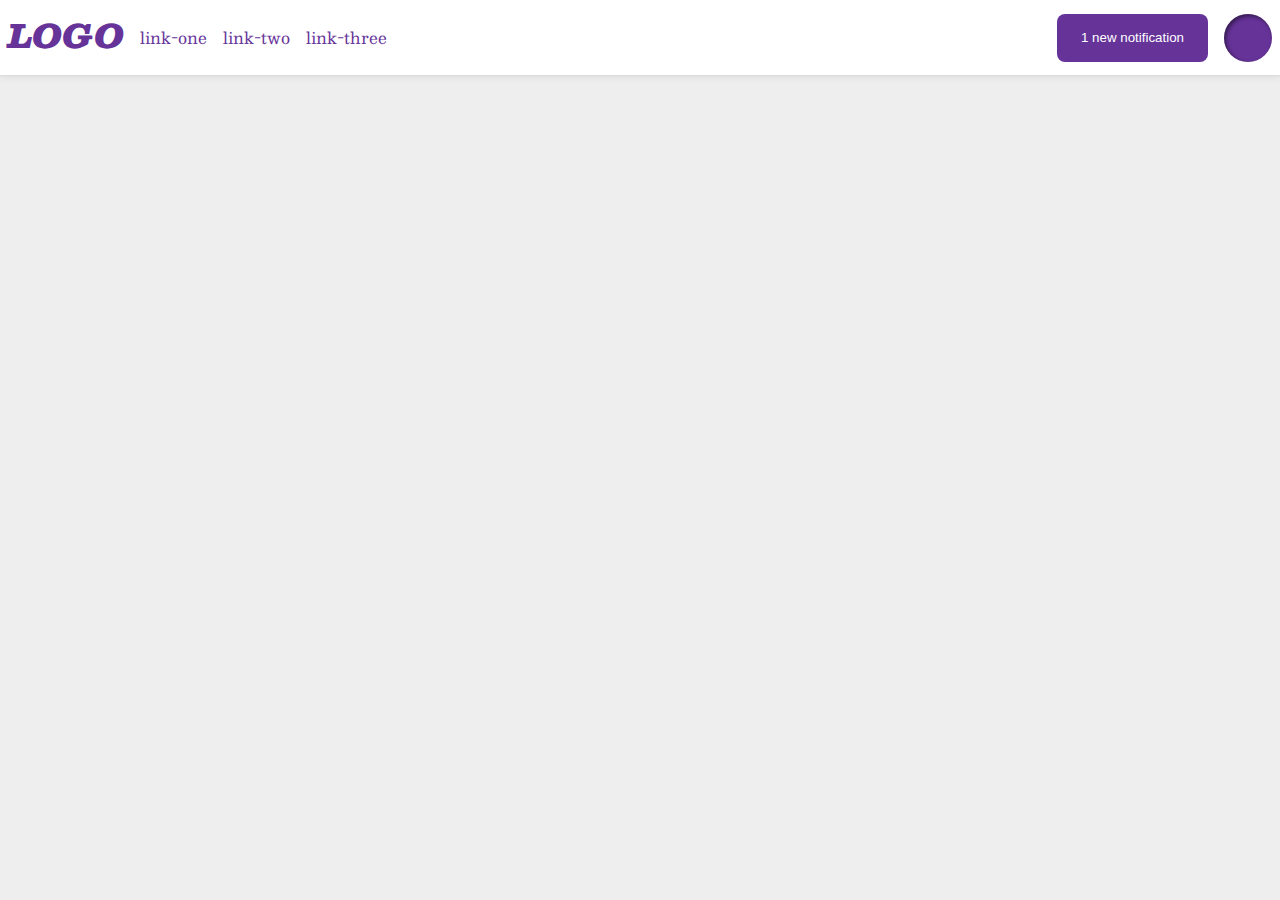
<file: flex/03-flex-header-2/index.html>
<!DOCTYPE html>
<html lang="en">
  <head>
    <meta charset="UTF-8">
    <meta http-equiv="X-UA-Compatible" content="IE=edge">
    <meta name="viewport" content="width=device-width, initial-scale=1.0">
    <title>Flex Header 2</title>
    <link rel="stylesheet" href="style.css">
  </head>
  <body>
    <div class="header">
      <div class="left">
            <div class="logo">
              LOGO
            </div>
            <ul class="links">
              <li><a href="google.com">link-one</a></li>
              <li><a href="google.com">link-two</a></li>
              <li><a href="google.com">link-three</a></li>
            </ul>
      </div>
      <div class="right">
          <button class="notifications">
            1 new notification
          </button>
          <div class="profile-image"></div>
    </div>
    </div>
  </body>
</html>
</file>
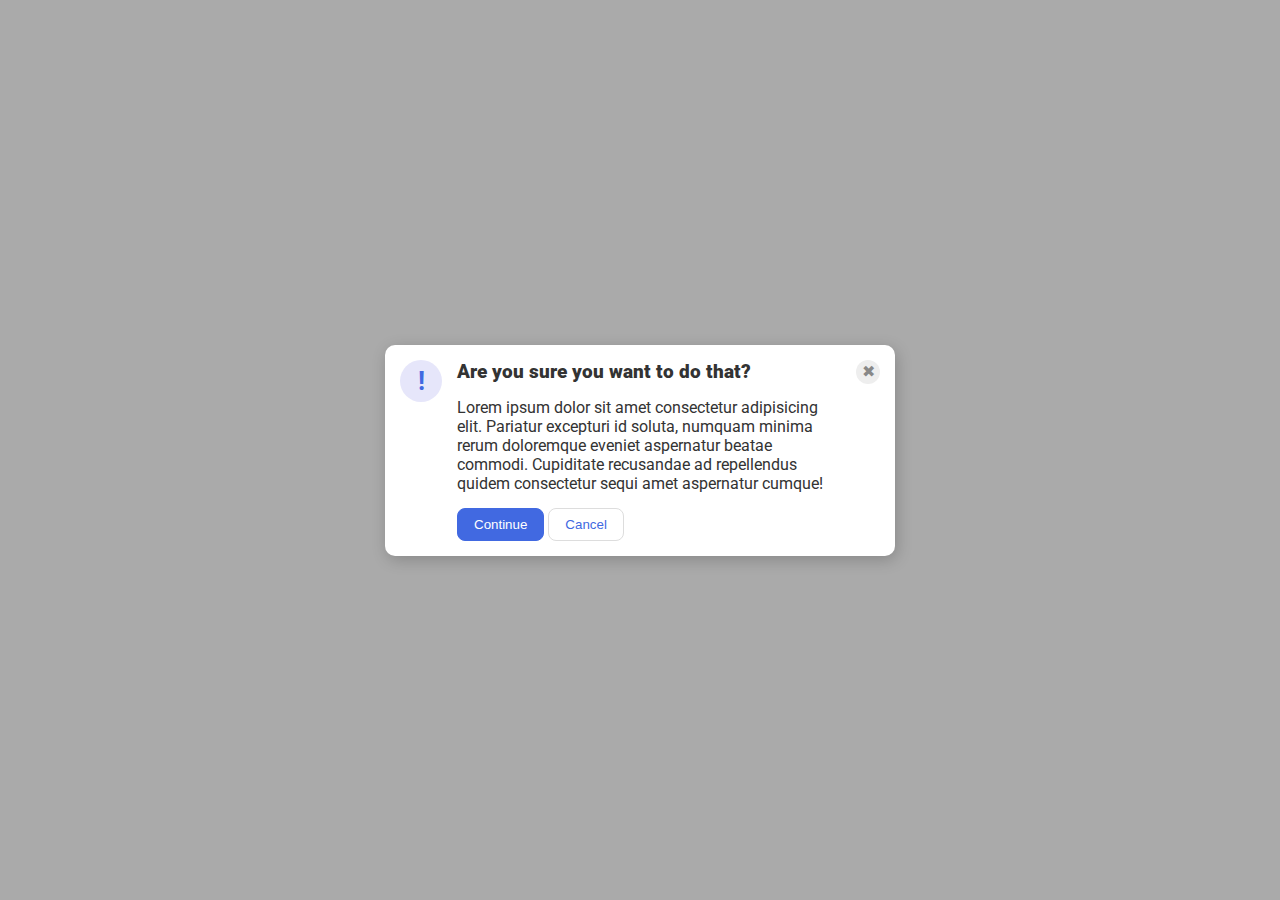
<file: flex/05-flex-modal/index.html>
<!DOCTYPE html>
<html lang="en">
  <head>
    <meta charset="UTF-8">
    <meta http-equiv="X-UA-Compatible" content="IE=edge">
    <meta name="viewport" content="width=device-width, initial-scale=1.0">
    <link rel="stylesheet" href="style.css">
    <title>Modal</title>
  </head>
  <body>
    <div class="modal">
      <div class="icon">!</div>
      <div class="content">
          <div class="header">Are you sure you want to do that?</div>
          <div class="text">Lorem ipsum dolor sit amet consectetur adipisicing elit. Pariatur excepturi id soluta, numquam minima rerum doloremque eveniet aspernatur beatae commodi. Cupiditate recusandae ad repellendus quidem consectetur sequi amet aspernatur cumque!</div>
          <div class="confirmation">
              <button class="continue">Continue</button>
              <button class="cancel">Cancel</button>
          </div>
      </div>  
      <div class="close-button">✖</div>
    </div>
  </body>
</html>
</file>
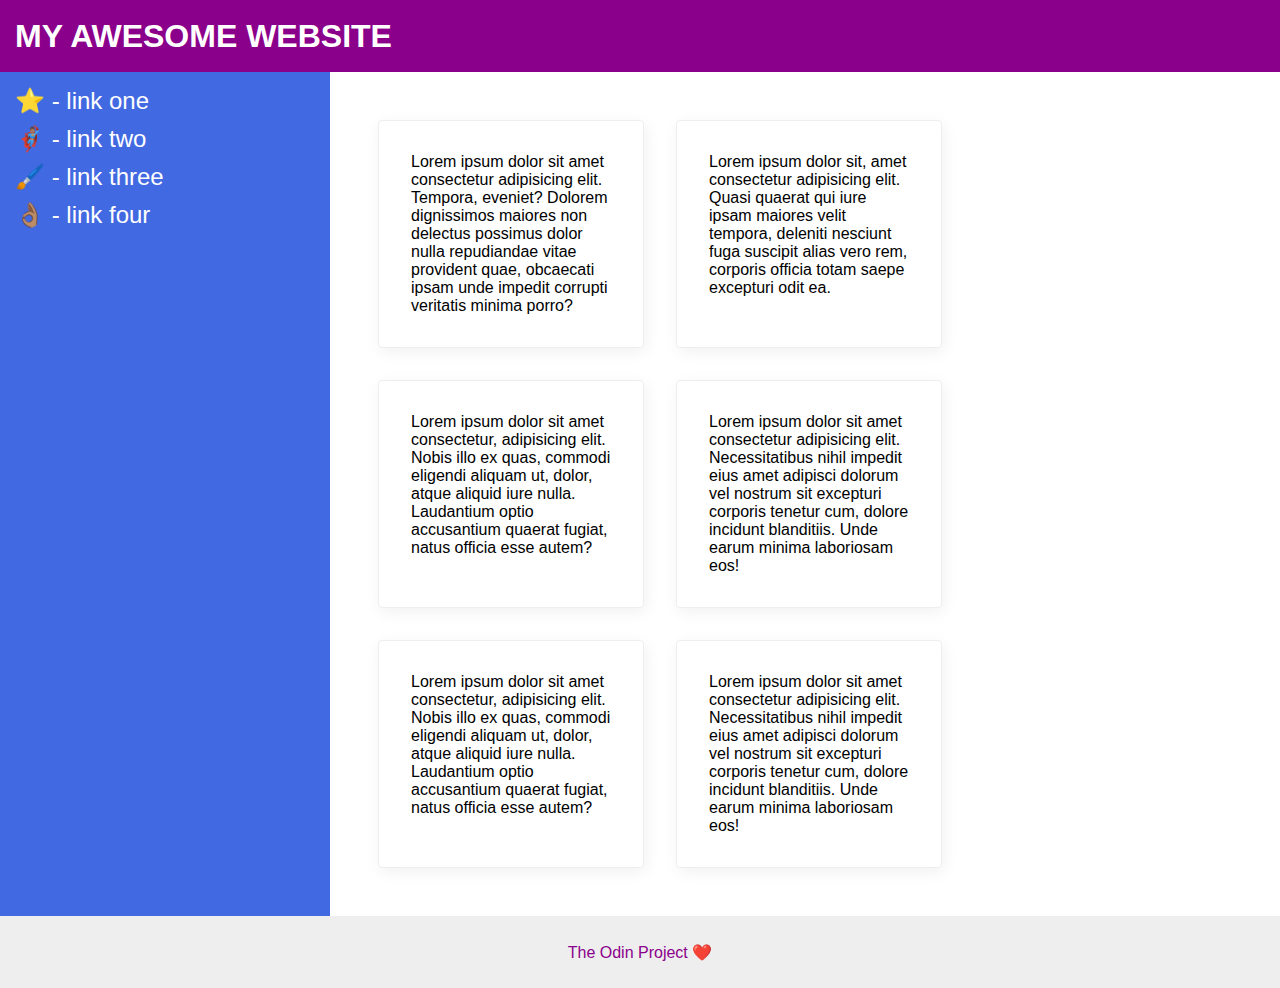
<file: flex/07-flex-layout-2/index.html>
<!DOCTYPE html>
<html lang="en">
  <head>
    <meta charset="UTF-8">
    <meta http-equiv="X-UA-Compatible" content="IE=edge">
    <meta name="viewport" content="width=device-width, initial-scale=1.0">
    <title>The Holy Grail</title>
    <link rel="stylesheet" href="style.css">
  </head>
  <body>
    <div class="header">
      MY AWESOME WEBSITE
    </div>
    <div class="content">
          <div class="sidebar">
            <ul>
              <li><a href="#">⭐ - link one</a></li>
              <li><a href="#">🦸🏽‍♂️ - link two</a></li>
              <li><a href="#">🖌️ - link three</a></li>
              <li><a href="#">👌🏽 - link four</a></li>
            </ul>
          </div>
          <div class="card-container">
              <div class="card">Lorem ipsum dolor sit amet consectetur adipisicing elit. Tempora, eveniet? Dolorem dignissimos maiores non delectus possimus dolor nulla repudiandae vitae provident quae, obcaecati ipsam unde impedit corrupti veritatis minima porro?</div>
              <div class="card">Lorem ipsum dolor sit, amet consectetur adipisicing elit. Quasi quaerat qui iure ipsam maiores velit tempora, deleniti nesciunt fuga suscipit alias vero rem, corporis officia totam saepe excepturi odit ea.</div>
              <div class="card">Lorem ipsum dolor sit amet consectetur, adipisicing elit. Nobis illo ex quas, commodi eligendi aliquam ut, dolor, atque aliquid iure nulla. Laudantium optio accusantium quaerat fugiat, natus officia esse autem?</div>
              <div class="card">Lorem ipsum dolor sit amet consectetur adipisicing elit. Necessitatibus nihil impedit eius amet adipisci dolorum vel nostrum sit excepturi corporis tenetur cum, dolore incidunt blanditiis. Unde earum minima laboriosam eos!</div>
              <div class="card">Lorem ipsum dolor sit amet consectetur, adipisicing elit. Nobis illo ex quas, commodi eligendi aliquam ut, dolor, atque aliquid iure nulla. Laudantium optio accusantium quaerat fugiat, natus officia esse autem?</div>
              <div class="card">Lorem ipsum dolor sit amet consectetur adipisicing elit. Necessitatibus nihil impedit eius amet adipisci dolorum vel nostrum sit excepturi corporis tenetur cum, dolore incidunt blanditiis. Unde earum minima laboriosam eos!</div>
          </div>
    </div>
    <div class="footer">
      The Odin Project ❤️
    </div>
  </body>
</html>
</file>
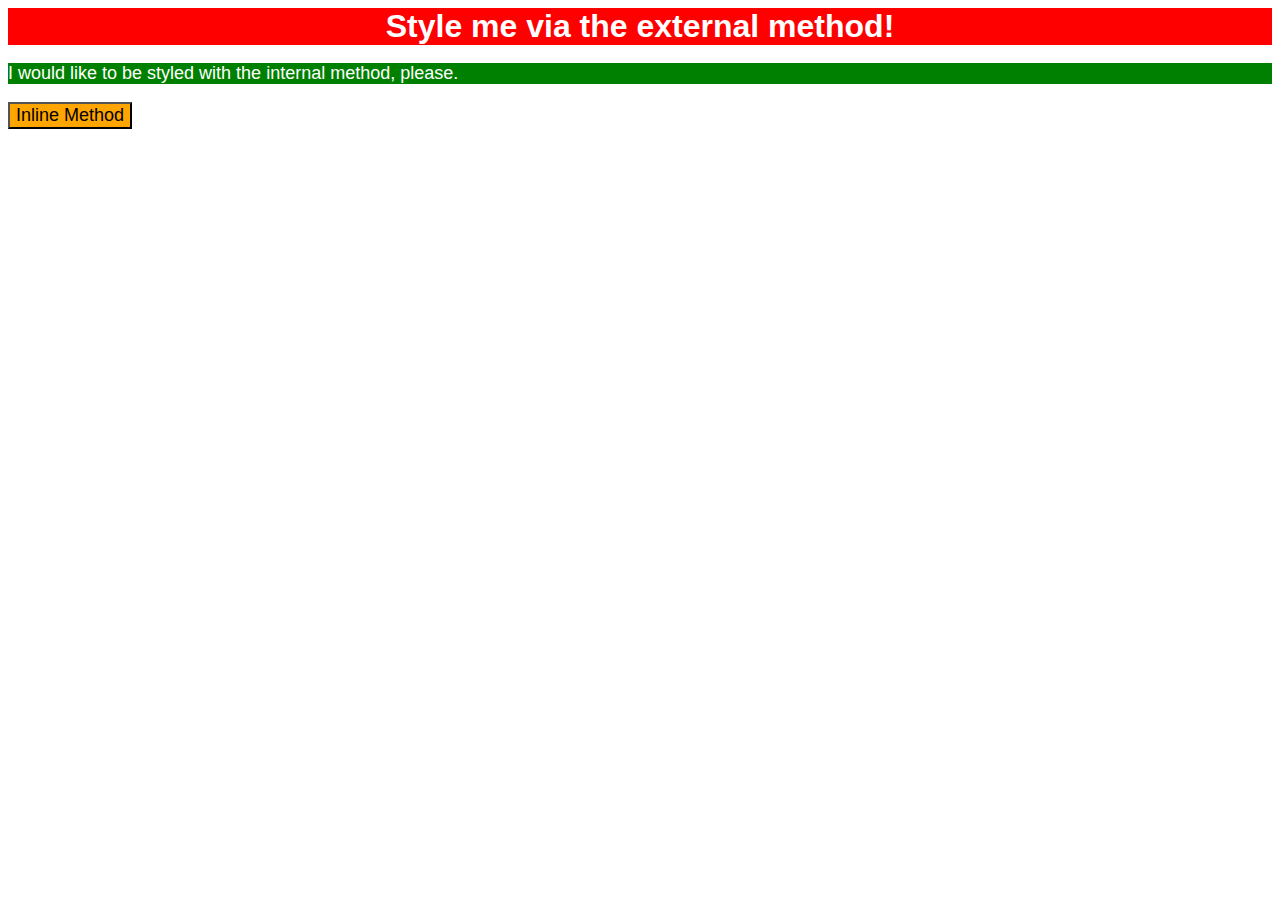
<file: foundations/01-css-methods/index.html>
<!DOCTYPE html>
<html lang="en">
  <head>
    <meta charset="UTF-8">
    <meta http-equiv="X-UA-Compatible" content="IE=edge">
    <meta name="viewport" content="width=device-width, initial-scale=1.0">
    <link rel="stylesheet" href="style.css">
    <title>Methods for Adding CSS</title>
    <style>
      p {
        background-color: green;
        color: white;
        font-size: 18px;
      }
    </style>
  </head>
  <body>
    <div>Style me via the external method!</div>
    <p>I would like to be styled with the internal method, please.</p>
    <button style="background-color: orange; font-size: 18px;">Inline Method</button>
  </body>
</html>
</file>
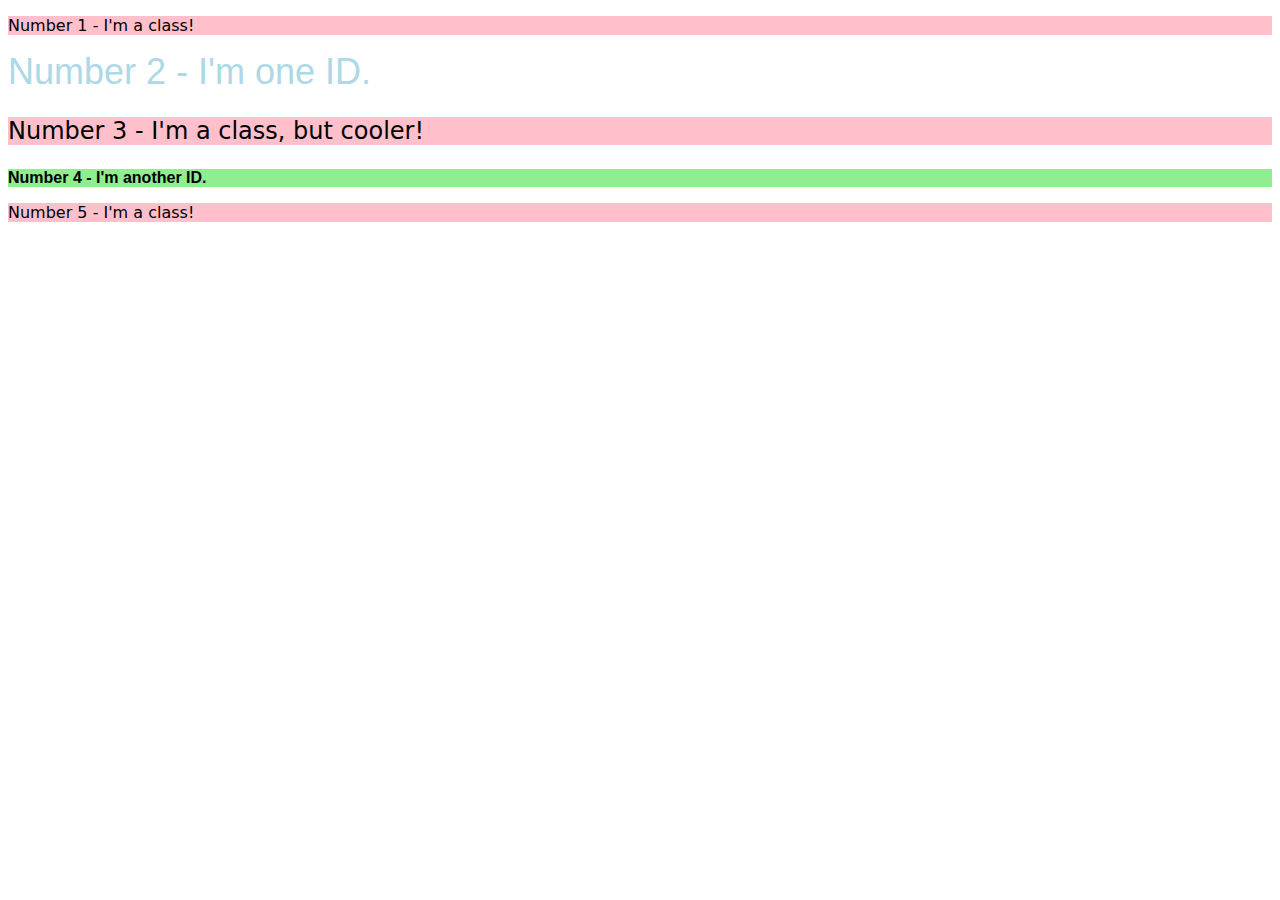
<file: foundations/02-class-id-selectors/index.html>
<!DOCTYPE html>
<html lang="en">
  <head>
    <meta charset="UTF-8">
    <meta http-equiv="X-UA-Compatible" content="IE=edge">
    <meta name="viewport" content="width=device-width, initial-scale=1.0">
    <title>Class and ID Selectors</title>
    <link rel="stylesheet" href="style.css">
  </head>
  <body>
    <p class="odd">Number 1 - I'm a class!</p>
    <div id="div1">Number 2 - I'm one ID.</div>
    <p class="odd cool">Number 3 - I'm a class, but cooler!</p>
    <div id="div2">Number 4 - I'm another ID.</div>
    <p class="odd">Number 5 - I'm a class!</p>
  </body>
</html>
</file>
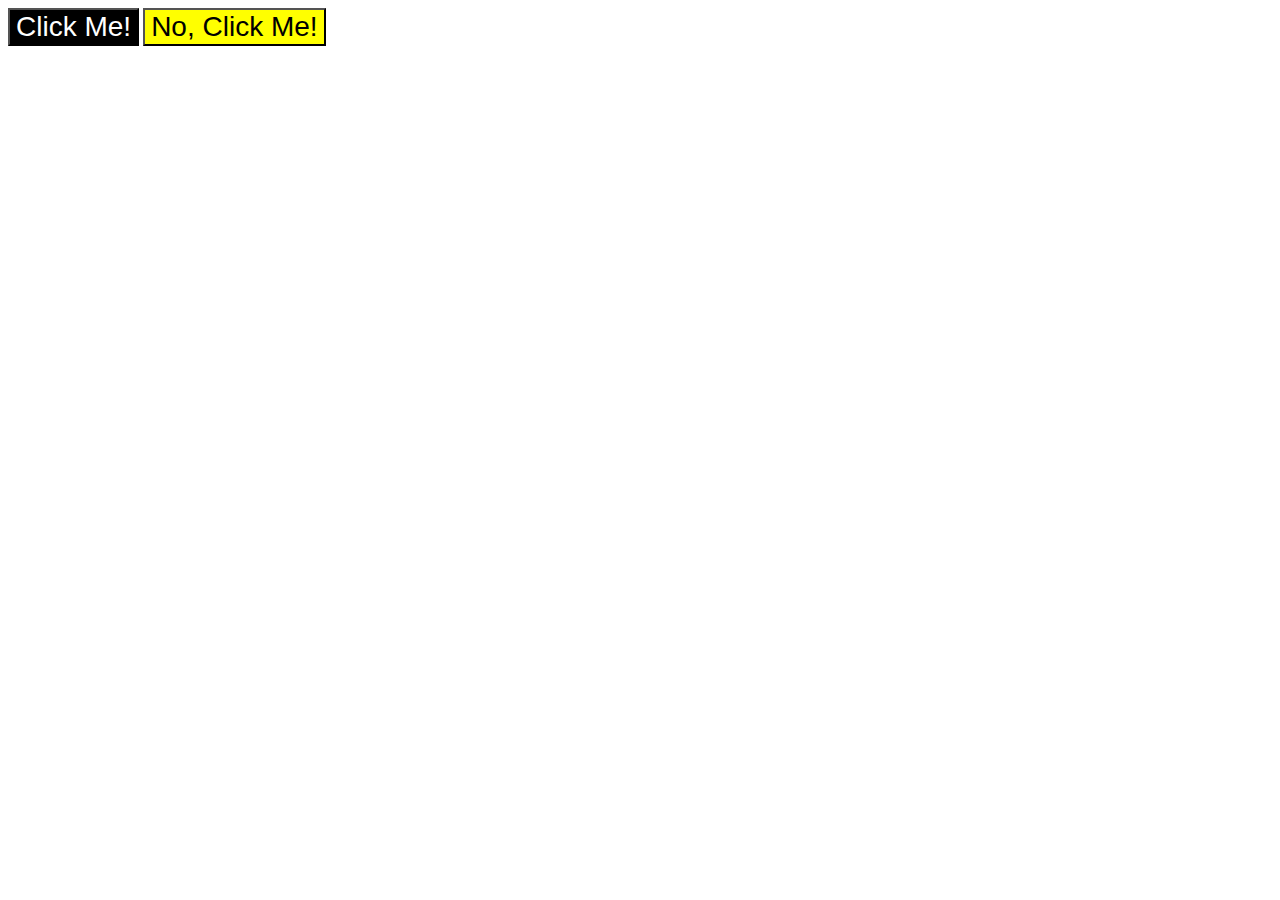
<file: foundations/03-grouping-selectors/index.html>
<!DOCTYPE html>
<html lang="en">
  <head>
    <meta charset="UTF-8">
    <meta http-equiv="X-UA-Compatible" content="IE=edge">
    <meta name="viewport" content="width=device-width, initial-scale=1.0">
    <title>Grouping Selectors</title>
    <link rel="stylesheet" href="style.css">
  </head>
  <body>
    <button id="btn1" class="click">Click Me!</button>
    <button id="btn2" class="click">No, Click Me!</button>
  </body>
</html>
</file>
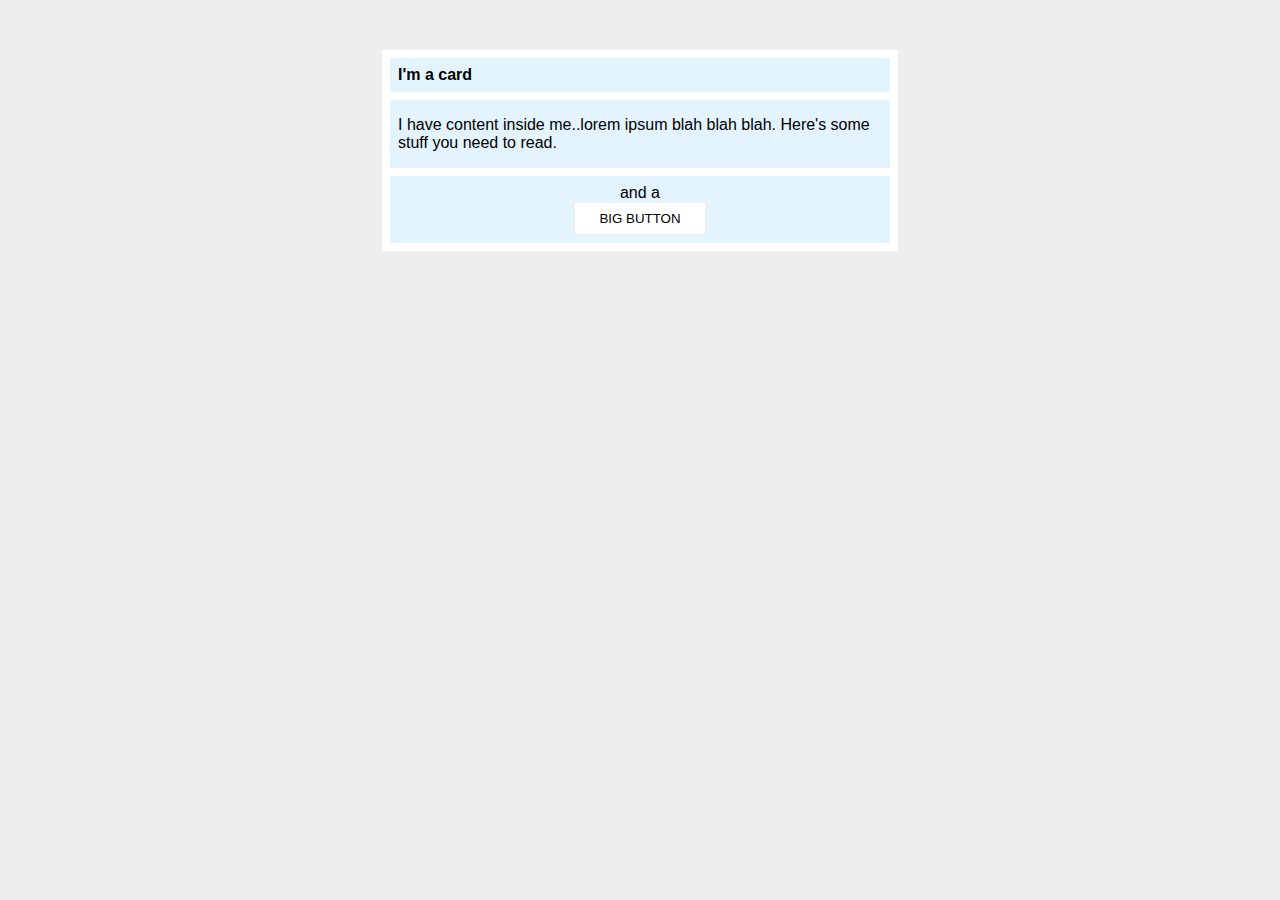
<file: margin-and-padding/02-margin-and-padding-2/index.html>
<!DOCTYPE html>
<html lang="en">
  <head>
    <meta charset="UTF-8">
    <meta http-equiv="X-UA-Compatible" content="IE=edge">
    <meta name="viewport" content="width=device-width, initial-scale=1.0">
    <title>Margin and Padding exercise 2</title>
    <link rel="stylesheet" href="style.css">
  </head>
  <body>
    <div class="card">
      <h1 class="title">I'm a card</h1>

      <div class="content">I have content inside me..lorem ipsum blah blah blah. Here's some stuff you need to read.</div>

      <div class="button-container">and a <button>BIG BUTTON</button></div>
      
    </div>
  </body>
</html>
</file>
<file: flex/03-flex-header-2/style.css>
/* this is some magical font-importing.  
you'll learn about it later. */
@import url('https://fonts.googleapis.com/css2?family=Besley:ital,wght@0,400;1,900&display=swap');

body {
  margin: 0;
  background: #eee;
  font-family: Besley, serif;
}

.header {
  background: white;
  border-bottom: 1px solid #ddd;
  box-shadow: 0 0 8px rgba(0,0,0,.1);
  display: flex;
  padding: 8px;
  justify-content: space-between;
  align-items: center;
}

.profile-image {
  background: rebeccapurple;
  box-shadow: inset 2px 2px 4px rgba(0,0,0,.5);
  border-radius: 50%;
  width: 48px;
  height: 48px;
}

.logo {
  color: rebeccapurple;
  font-size: 32px;
  font-weight: 900;
  font-style: italic;
}

button {
  border: none;
  border-radius: 8px;
  background: rebeccapurple;
  color: white;
  padding: 8px 24px;
}

a {
  /* this removes the line under our links */
  text-decoration: none;
  color: rebeccapurple;
}

ul {
  list-style-type: none;
  display: flex;
  padding: 0;
  gap: 16px;
}

.left {
  display: flex;
  justify-content: flex-start;
  gap: 16px;
}

.right {
  display: flex;
  justify-content: flex-end;
  gap: 16px;
}
</file>
<file: flex/05-flex-modal/style.css>
@import url('https://fonts.googleapis.com/css2?family=Roboto:wght@400;700&display=swap');

html, body {
  height: 100%;
}

body {
  font-family: Roboto, sans-serif;
  margin: 0;
  background: #aaa;
  color: #333;
  /* I'll give you this one for free lol */
  display: flex;
  align-items: center;
  justify-content: center;
}

.modal {
  background: white;
  width: 480px;
  border-radius: 10px;
  box-shadow: 2px 4px 16px rgba(0,0,0,.2);
  display: flex;
  padding: 15px;
  gap: 15px;
}

.icon {
  color: royalblue;
  font-size: 26px;
  font-weight: 700;
  background: lavender;
  width: 42px;
  height: 42px;
  border-radius: 50%;
  display: flex;
  align-items: center;
  justify-content: center;
  flex-shrink: 0;
}

.close-button {
  background: #eee;
  border-radius: 50%;
  color: #888;
  font-weight: 400;
  font-size: 16px;
  height: 24px;
  width: 24px;
  display: flex;
  align-items: center;
  justify-content: center;
  flex-shrink: 0;
}

button {
  padding: 8px 16px;
  border-radius: 8px;
}

button.continue {
  background: royalblue;
  border: 1px solid royalblue;
  color: white;
}

button.cancel {
  background: white;
  border: 1px solid #ddd;
  color: royalblue;
}

.content {
  display: flex;
  flex-direction: column;
  gap: 15px;
}
.header {
  font-weight: 1000;
  font-size: larger;
}
</file>
<file: flex/07-flex-layout-2/style.css>
body {
  font-family: -apple-system, BlinkMacSystemFont, 'Segoe UI', Roboto, Oxygen, Ubuntu, Cantarell, 'Open Sans', 'Helvetica Neue', sans-serif;
  margin: 0;
  min-height: 100vh;
  display: flex;
  flex-direction: column;
}

a {
  text-decoration: none;
  color: white;
  font-size: 24px;
}

ul {
  list-style: none;
  padding: 0;
  margin: 0;
}

li {
  margin-bottom: 10px;
}

.header {
  height: 72px;
  background: darkmagenta;
  color: white;
  font-weight: 900;
  font-size: 32px;
  padding: 0 15px;
  display: flex;
  align-items: center;
}

.footer {
  height: 72px;
  background: #eee;
  color: darkmagenta;
  display: flex;
  justify-content: center;
  align-items: center;
}

.sidebar {
  width: 300px;
  background: royalblue;
  flex-shrink: 0;
  padding: 15px;
}

.card {
  border: 1px solid #eee;
  box-shadow: 2px 4px 16px rgba(0,0,0,.06);
  border-radius: 4px;
  padding: 32px;
  width: 200px;
  margin: 16px;
}

.content {
  display: flex;
  flex: 1;
}

.card-container {
  display: flex;
  padding: 32px;
  flex-wrap: wrap;
}
</file>
<file: foundations/01-css-methods/style.css>
*{
    font-family: Arial, Helvetica, sans-serif;
}

div{
    background-color: red;
    color: white;
    font-size: 32px;
    font-weight: bold;
    text-align: center;
}
</file>
<file: foundations/02-class-id-selectors/style.css>
*{
    font-family: Arial, Helvetica, sans-serif;
}
.odd{
    background-color: #ffc0cb;
    font-family: Verdana, DejaVu Sans, Tahoma, sans-serif;
}
.cool{
    font-size: 24px;
}
#div1{
    color: #add8e6;
    font-size: 36px;
}
#div2{
    background-color: #90ee90;
    font: 24px;
    font-weight: bold;
}
</file>
<file: foundations/03-grouping-selectors/style.css>
#btn1{
    background-color: black;
    color: white;
}
#btn2{
    background-color: yellow;
}
.click{
    font-size: 28px;
    font-family: Helvetica, verdana, sans-serif;
}
</file>
<file: margin-and-padding/02-margin-and-padding-2/style.css>
body {
  background: #eee;
  font-family: sans-serif;
  margin: 50px;
}

.card {
  max-width: 500px;
  background: #fff;
  margin: 16px auto;
  padding: 8px;
}

.title {
  background: #e3f4ff;
  font-size: 16px;
  padding: 8px;
  margin: 0 0 8px 0;
}

.content {
  background: #e3f4ff;
  padding: 16px 8px 16px 8px;
  margin: 0 0 8px 0;
}

.button-container {
  background: #e3f4ff;
  padding: 8px;
  text-align: center;
}

button {
  background: white;
  border: 1px solid #eee;
  display: block;
  padding: 8px 24px;
  margin: 0 auto;
}
</file>
